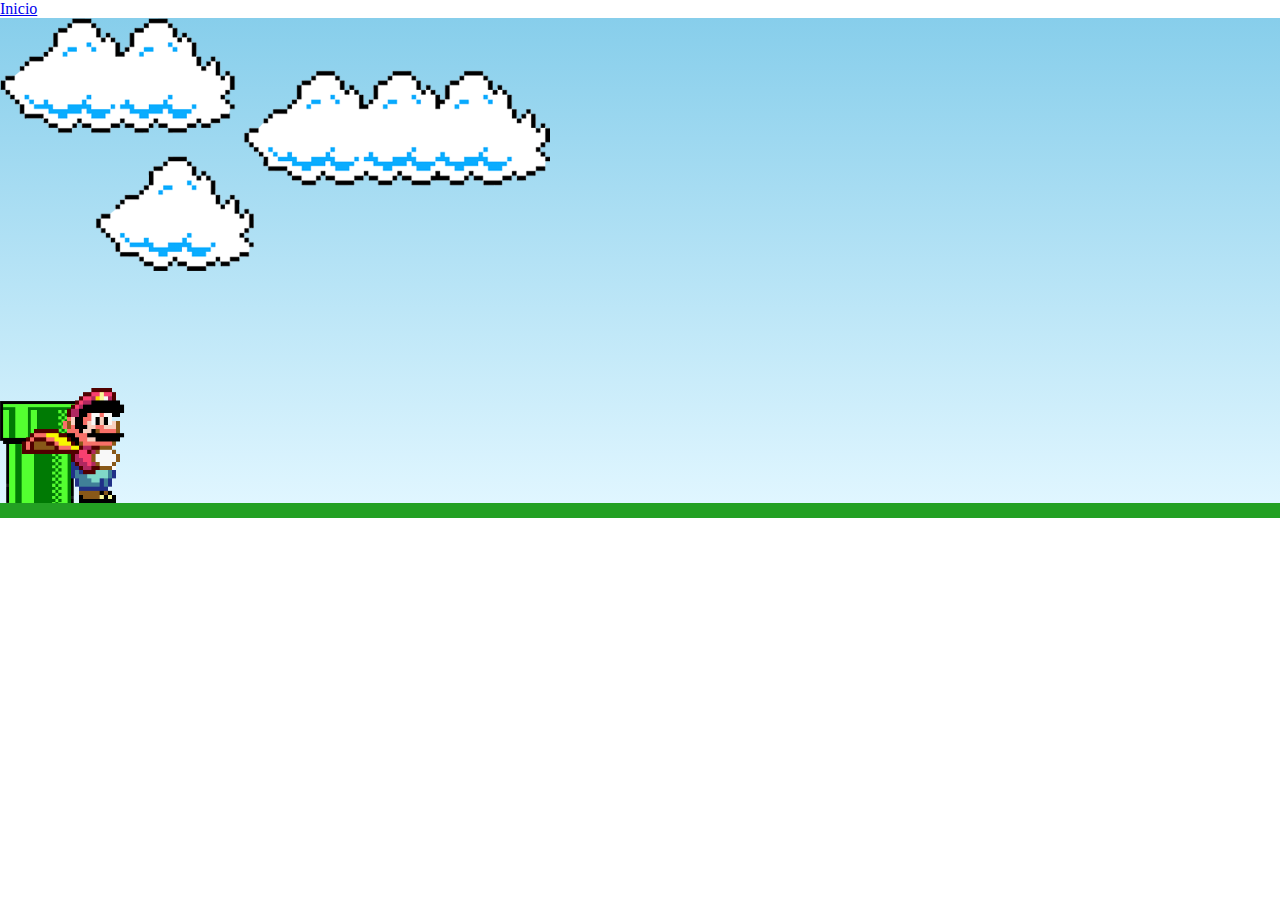
<file: index.html>
<!DOCTYPE html>
<html lang="en">
<head>
    <meta charset="UTF-8">
    <meta http-equiv="X-UA-Compatible" content="IE=edge">
    <meta name="viewport" content="width=device-width, initial-scale=1.0">
    <link rel="stylesheet" href="./css/style.css" 
    href="./mario-images/" 
    <script src="./js/script.js" defer></script>

    <title>Mario Jump</title>
</head>
<body>




<a href="./home.html">Inicio</a>




    <div class="game-board">
        <img src="./images/clouds.png" class="clouds">
     <img src="./images/pipe.png" class="pipe">
    <img src="./images/mario.gif" class="mario">
    </div> 
    

<script>
const mario = document.querySelector('.mario')
const pipe = document.querySelector('.pipe')
const jump = () => {
  mario.classList.add('jump');

 setTimeout(() => {
   mario.classList.remove('jump');
 },500);
  
}

const loop = setInterval(() => {

   console.log('loop')

  const pipePosition = pipe.offsetLeft;
  const marioPosition = +window.getComputedStyle(mario).bottom.replace('px', '');
  
   console.log(marioPosition);

  if (pipePosition <= 120 && pipePosition > 0 && marioPosition < 80){

    pipe.style.animation = 'none';
    pipe.style.left = `${pipePosition}px`;
    
    mario.style.animation = 'none';
    mario.style.bottom = `${pipePosition}px`;
    
    mario.src = './images/game-over.png';
    mario.style.width = '75px'
    mario.style.marginLeft = '50px'

    clearInterval(loop);

  }
}, 10);

document.addEventListener('keydown', jump); 


</script>
</html>
</file>
